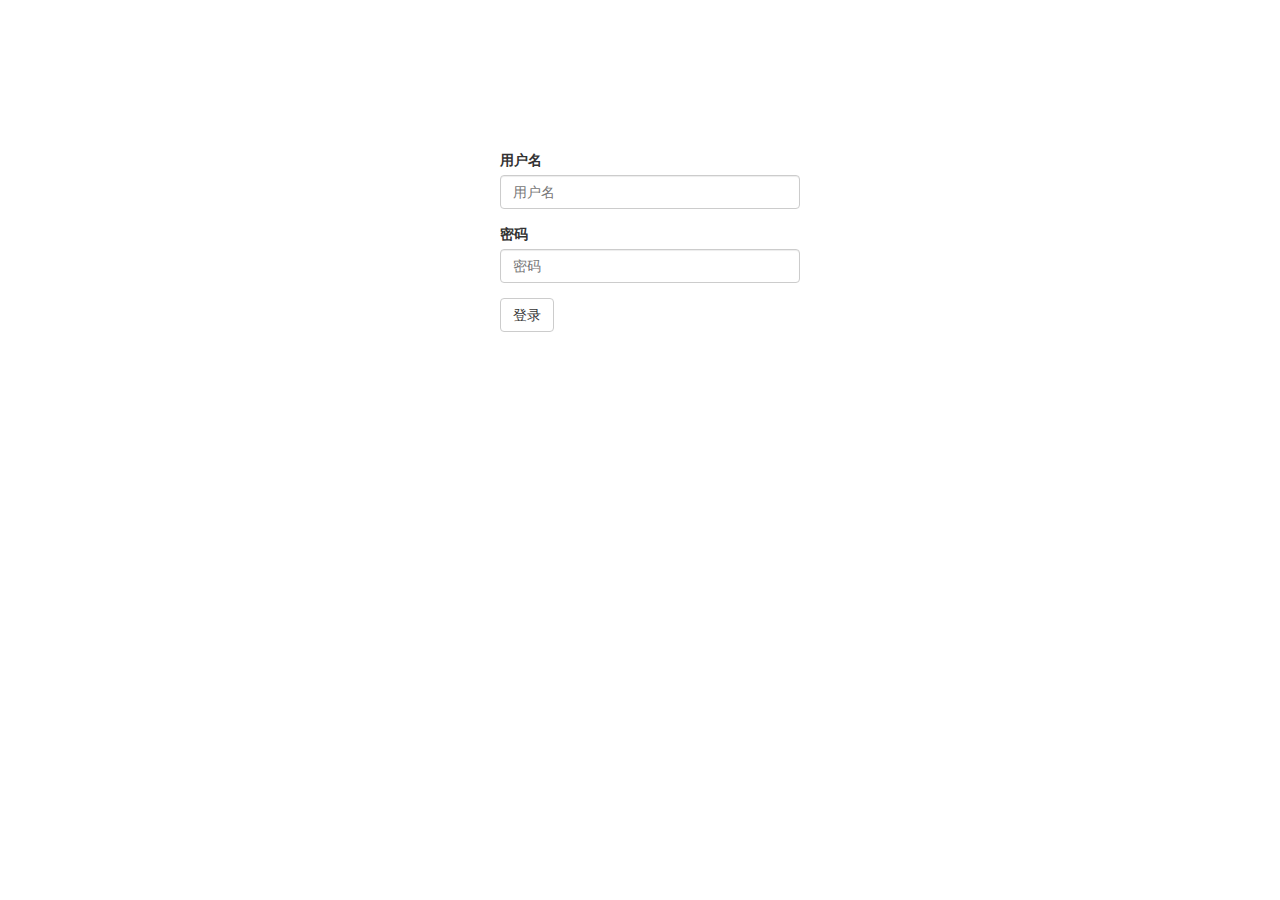
<file: templates/login.html>
<!DOCTYPE html>
<html lang="en">
<head>
    <meta charset="UTF-8">
    <title>赤峰山下</title>
    <link rel="stylesheet" type="text/css" href="/static/css/bootstrap.min.css"/>
    <link rel="stylesheet" type="text/css" href="/static/sweet/sweetalert2.min.css"/>
    <script language="javascript" type="text/javascript"></script>
    <script language="javascript" type="text/javascript"></script>
    <script src="/static/js/jquery-3.2.1.min.js"></script>
     <script src="/static/js/bootstrap.min.js"></script>
     <script src="/static/js/jquery.cookie.js"></script>
     <script src="/static/sweet/sweetalert2.min.js"></script>
</head>
<body>
<div style="margin-left: 500px;margin-top: 150px">
<form action="" method="post" >
  <div class="form-group" >
    <label for="exampleInputEmail1">用户名</label>
    <input type="text" class="form-control" id="exampleInputEmail1" placeholder="用户名" style="width:300px;">
  </div>
  <div class="form-group">
    <label for="exampleInputPassword1">密码</label>
    <input type="password" class="form-control" id="exampleInputPassword1" placeholder="密码" style="width:300px;">
  </div>

  <button type="submit" class="btn btn-default">登录</button>
</form>
</div>
<script>

</script>
</body>
</html>
</file>
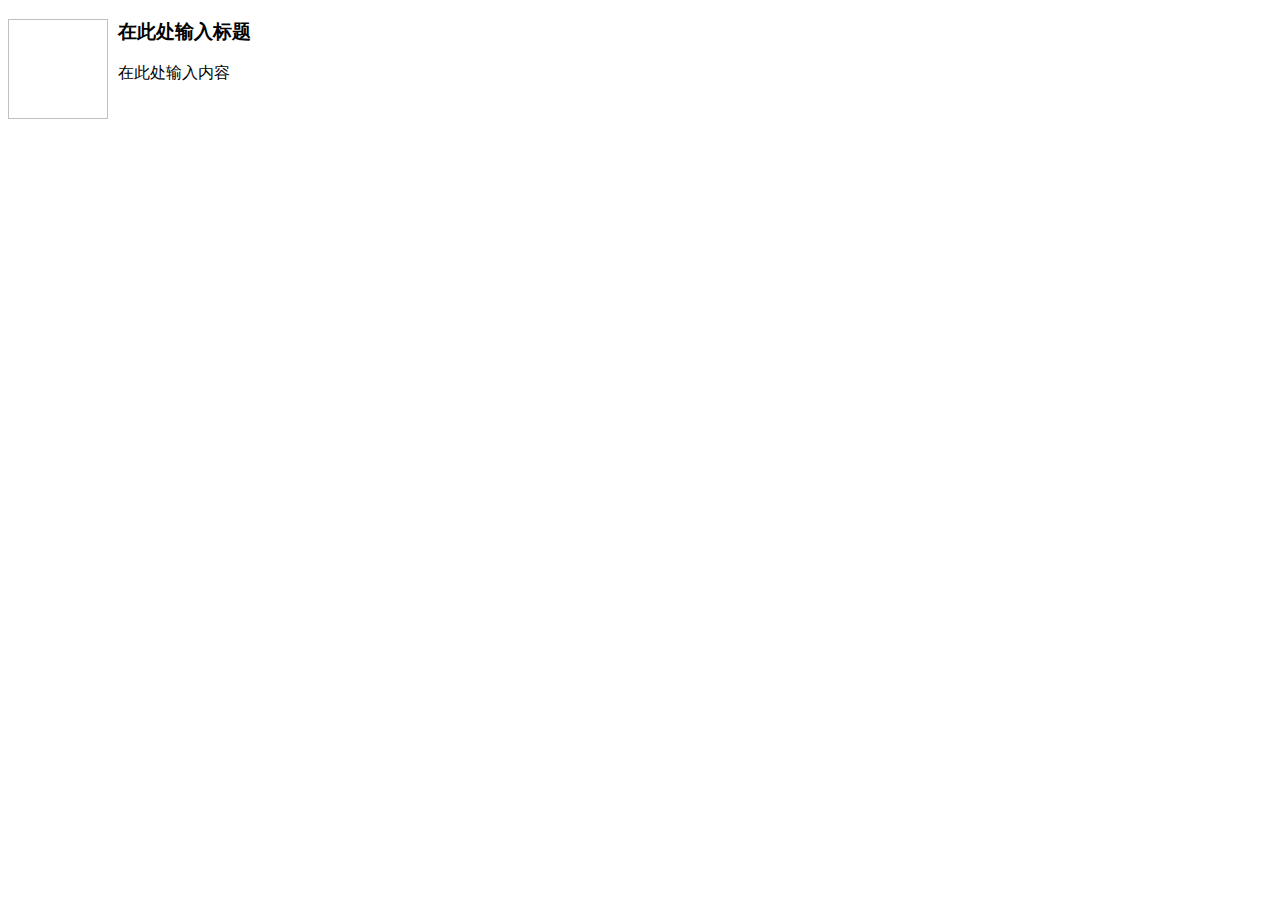
<file: static/kindeditor/plugins/template/html/1.html>
<!doctype html>
<html>
<head>
	<meta charset="utf-8" />
</head>
<body>
	<h3>
		<img align="left" height="100" style="margin-right: 10px" width="100" />在此处输入标题
	</h3>
	<p>
		在此处输入内容
	</p>
</body>
</html>
</file>
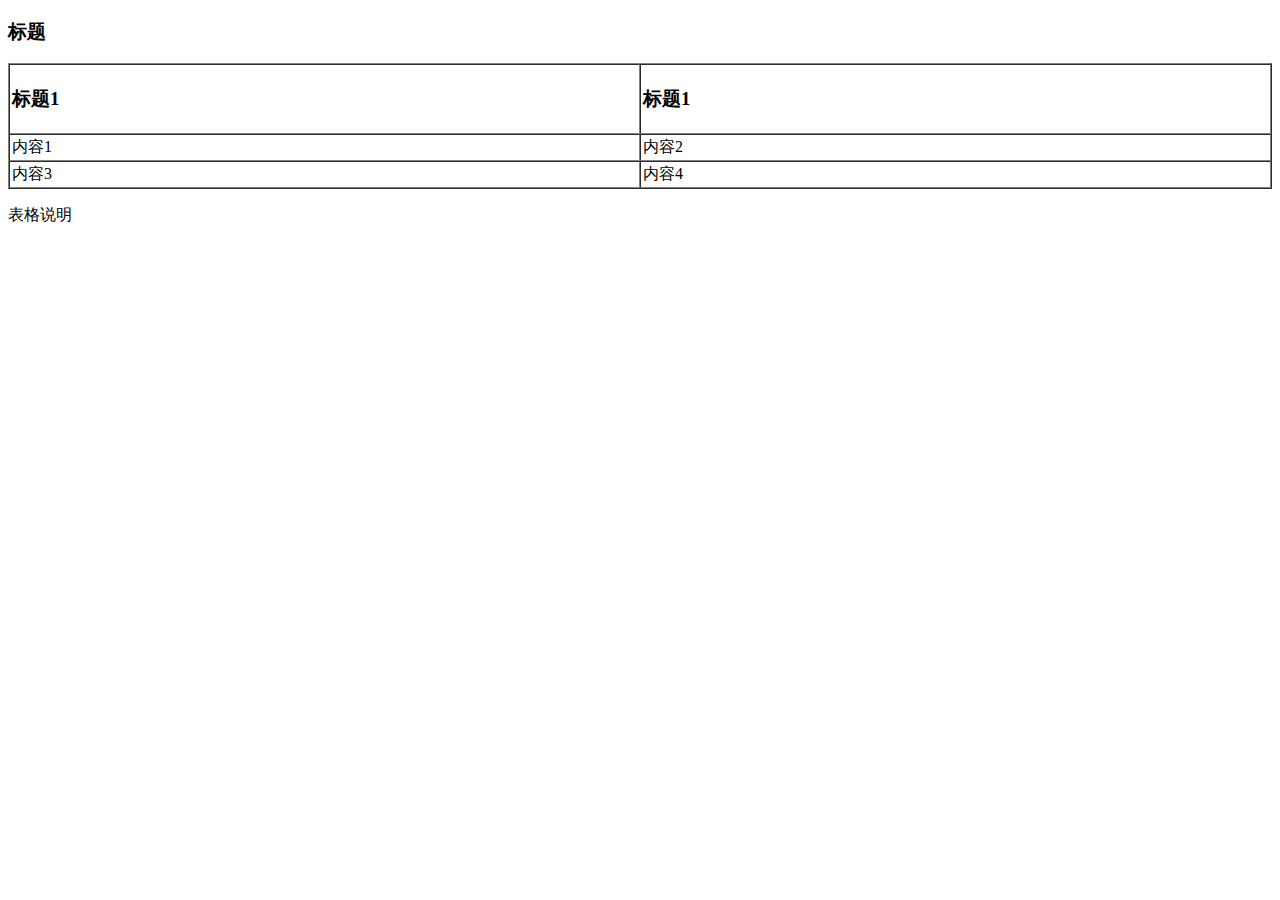
<file: static/kindeditor/plugins/template/html/2.html>
<!doctype html>
<html>
<head>
	<meta charset="utf-8" />
</head>
<body>
	<h3>
		标题
	</h3>
	<table style="width:100%;" cellpadding="2" cellspacing="0" border="1">
		<tbody>
			<tr>
				<td>
					<h3>标题1</h3>
				</td>
				<td>
					<h3>标题1</h3>
				</td>
			</tr>
			<tr>
				<td>
					内容1
				</td>
				<td>
					内容2
				</td>
			</tr>
			<tr>
				<td>
					内容3
				</td>
				<td>
					内容4
				</td>
			</tr>
		</tbody>
	</table>
	<p>
		表格说明
	</p>
</body>
</html>
</file>
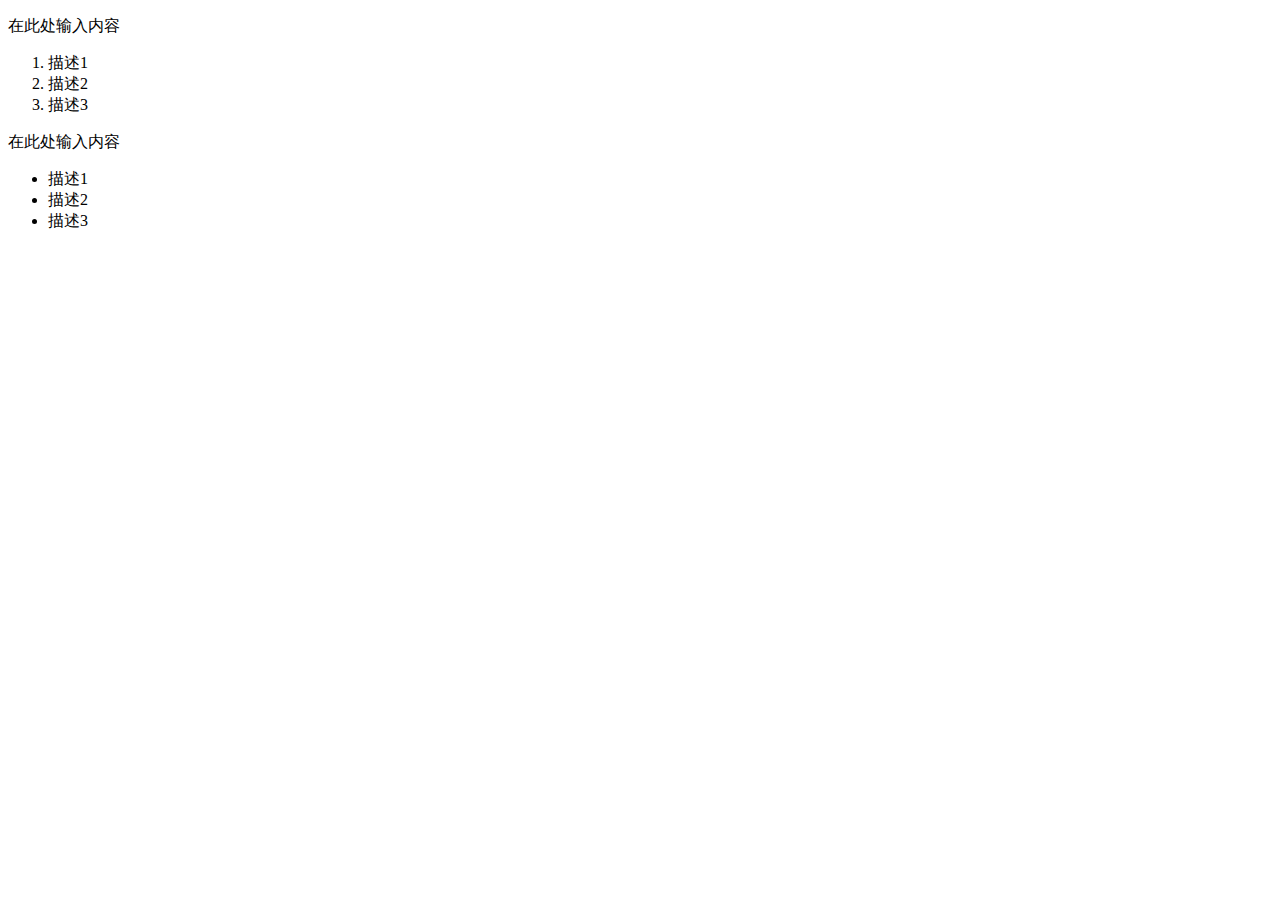
<file: static/kindeditor/plugins/template/html/3.html>
<!doctype html>
<html>
<head>
	<meta charset="utf-8" />
</head>
<body>
	<p>
		在此处输入内容
	</p>
	<ol>
		<li>
			描述1
		</li>
		<li>
			描述2
		</li>
		<li>
			描述3
		</li>
	</ol>
	<p>
		在此处输入内容
	</p>
	<ul>
		<li>
			描述1
		</li>
		<li>
			描述2
		</li>
		<li>
			描述3
		</li>
	</ul>
</body>
</html>
</file>
